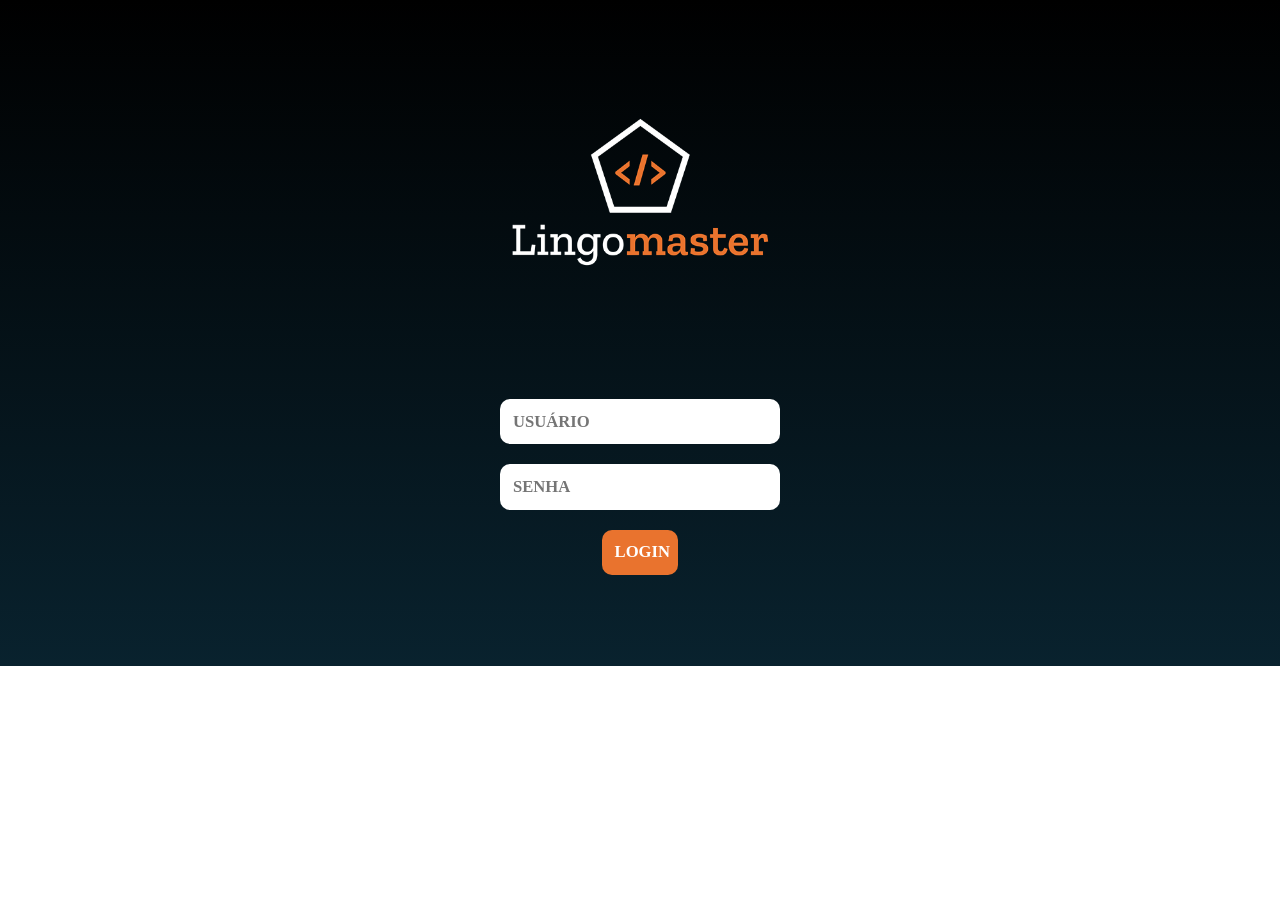
<file: pages/admin.html>
<!DOCTYPE html>
<html lang="en">
<head>
    <meta charset="UTF-8">
    <meta name="viewport" content="width=device-width, initial-scale=1.0">
    <title>Admin - Configurações do Carrossel</title>
    <script>
        // Verifica a autenticação ao carregar a página
        document.addEventListener('DOMContentLoaded', checkAuth);
    </script>
    <link rel="stylesheet" href="../css/admin.css"> <!-- Se necessário, adicione um CSS para estilização -->
    <link rel="shortcut icon" href="../images/Logo%20Dark%20background.png" type="image/x-icon">

    <style>
        input[type="file"]::file-selector-button {
            padding: 1%;
            background-color: #ffffff;
            color: black;
            border: 1px solid #ffffff;
            border-radius: 4px;
            cursor: pointer;
            font-size: 2.2vw;
            font-family: "Zilla Slab", serif;
        }
    </style>
</head>
<body>
    <header>
        <img src="../images/Logo%20vertical%20dark%20background.png " alt="">
    </header>

    <div id="title">
        <h1>PAINEL ADMINISTRATIVO</h1>
    </div>

    <main>
        <div class="config">
            <!-- Upload de Imagens -->
            <section id="image-upload-section">
                <h2>ESCOLHER IMAGENS</h2>
                <div class="itens">
                    <input type="file" id="carousel2-imageUpload" multiple value="ESCOLHER ARQUIVOS" />
                    <button class="btn" onclick="uploadImage()">UPLOAD</button>
                </div>
            </section>

            <!-- Configuração de Tempo de Transição -->
            <section id="carousel-time-section">
                <h2>DEFINIR TEMPO DE TRANSIÇÃO</h2>
                <div class="itens">
                    <label for="carouselTime2"></label><input type="number" id="carouselTime2" min="1" placeholder="Tempo em segundos" />
                    <button class="btn" id="saveTimeBtn2">SALVAR</button>
                </div>
            </section>
        </div>

        <!-- Lista de Imagens Carregadas -->
        <section id="image-list-section">
            <h2>IMAGENS CARREGADAS</h2>
            <div id="carousel2-imageList"></div>
        </section>
    </main>

    <footer>
        <button onclick="logout()">Logout</button>
    </footer>

    <script src="../javascript/auth.js"></script>
    <script src="../javascript/carrosel_image.js"></script> <!-- Carrega o JavaScript com as funcionalidades do carrossel -->
</body>
</html>
</file>
<file: css/admin.css>
body{
    background: linear-gradient(#000000, #09222e);
}

header{
    display: flex;
    justify-content: center;
    align-items: center;
}

header img{
    width: 20%;
}

#title{
    display: flex;
    justify-content: center;
    align-items: center;
    padding-bottom: 2%;
    margin-top: -30px;
}

h1{
    font-size: 3vw;
    font-family: "Zilla Slab", serif;
    color: #ffffff;
}

.config{
    display: flex;
    justify-content: space-around;
    align-items: center;
    margin-bottom: 5%;
}

.itens{
    display: flex;
    align-items: center;
}

section h2{
    font-size: 1.8vw;
    font-family: "Zilla Slab", serif;
    color: #ffffff;
}

#carousel2-imageUpload {
    color: black;
    background-color: #ffffff;
    padding: 1.2%;
    width: 65%;
    border: solid 1px;
    border-radius: 20px;
}

#carouselTime2{
    width: 65%;
    padding: 1.5%;
    background-color: #ffffff;
    color: black;
    border: 1px solid #ffffff;
    border-radius: 20px;
    cursor: pointer;
    font-size: 2.2vw;
    font-family: "Zilla Slab", serif;
}

.btn{
    font-size: 1.5vw;
    color: white;
    background-color: #E9732E;
    font-family: "Zilla Slab", serif;
    font-weight: bold;
    border: solid 1px #E9732E;
    border-radius: 20px;
    width: 30%;
    padding-bottom: 3%;
    padding-top: 3%;
    margin-left: 2%;
}

#carousel2-imageList {
    margin-left: auto;
    margin-right: auto;
    display: flex;
    justify-content: space-between; /* Espaçamento uniforme */
    align-items: center;
    width: 100%; /* Garante que o contêiner tenha largura suficiente */
    flex-wrap: wrap; /* Permite a quebra de linha */
}

#image-list-section{
    display: flex;
    align-items: center;
    justify-content: center;
    flex-direction: column;
}

.carousel2-image-item {
    display: flex;
    justify-content: center;
    align-items: center;
    width: 30%; /* Ajuste para 3 itens por linha */
    flex-direction: column;
    margin: 10px; /* Espaçamento horizontal e vertical */
    box-sizing: border-box;
    flex: 1 0 33.33%;
}

.carousel2-image-item img {
    width: 50%; /* Garante que a imagem respeite a largura do item */
    margin: 5%; /* Leve margem para espaçamento */
    border-radius: 20px;

}

.carousel2-image-item button {
    margin: 2%;
    font-size: 1.2vw;
    width: 30%;
    padding-top: 2%;
    padding-bottom: 2%;
    background-color: #E9732E;
    color: white;
    border: none;
    border-radius: 20px;
    cursor: pointer;
}

footer{
    display: flex;
    align-items: center;
    justify-content: center;
}

footer button{
    margin: 2%;
    font-size: 1.2vw;
    width: 10%;
    padding-top: 1%;
    padding-bottom: 1%;
    background-color: #E9732E;
    color: white;
    border: none;
    border-radius: 20px;
    cursor: pointer;
}

@media (min-width: 320px) and (max-width: 576px) {
    body{
        padding-bottom: 120%;
    }

    .config{
        display: flex;
        justify-content: space-around;
        align-items: center;
        margin-bottom: 5%;
        flex-direction: column;
    }

    .item{
        margin-top: 2%;
    }

    section h2{
        font-size: 3vw;
    }
}

@media (min-width: 577px) and (max-width: 769px) {
    body{
        padding-bottom: 140%;
    }

    .config{
        display: flex;
        justify-content: space-around;
        align-items: center;
        margin-bottom: 5%;
        flex-direction: column;
    }

    .item{
        margin-top: 2%;
    }

    section h2{
        font-size: 3.5vw;
    }
}

@media (min-width: 770px) and (max-width: 1024px) {
    .item{
        margin-top: 2%;
    }

    section h2{
        font-size: 4vw;
    }

    .config{
        display: flex;
        justify-content: space-around;
        align-items: center;
        margin-bottom: 5%;
        flex-direction: column;
    }

    body{
        padding-bottom: 140%;
    }
}

@media (min-width: 1025px) and (max-width: 1200px) {
    .item{
        margin-top: 2%;
    }

    section h2{
        font-size: 4vw;
    }

    .config{
        display: flex;
        justify-content: space-around;
        align-items: center;
        margin-bottom: 5%;
        flex-direction: column;
    }
}

@media (min-width: 1201px) and (max-width: 1500px) {
    .item{
        margin-top: 2%;
    }

    section h2{
        font-size: 4vw;
    }

    .config{
        display: flex;
        justify-content: space-around;
        align-items: center;
        margin-bottom: 5%;
        flex-direction: column;
    }
}
</file>
<file: css/login.css>
html, body, div, span, applet, object, iframe,
h1, h2, h3, h4, h5, h6, p, blockquote, pre,
a, abbr, acronym, address, big, cite, code,
del, dfn, em, img, ins, kbd, q, s, samp,
small, strike, b, sub, sup, tt, var,
b, u, i, center,
dl, dt, dd, ol, ul, li,
fieldset, form, label, legend,
table, caption, tbody, tfoot, thead, tr, th, td,
article, aside, canvas, details, embed,
figure, figcaption, footer, header, hgroup,
menu, nav, output, ruby, section, summary,
time, mark, audio, video {
    margin: 0;
    padding: 0;
    border: 0;
    font-size: 100%;
    font: inherit;
    vertical-align: baseline;
}
/* HTML5 display-role reset for older browsers */
article, aside, details, figcaption, figure,
footer, header, hgroup, menu, nav, section {
    display: block;
}
body {
    line-height: 1;
}
ol, ul {
    list-style: none;
}
blockquote, q {
    quotes: none;
}
blockquote:before, blockquote:after,
q:before, q:after {
    content: '';
    content: none;
}
table {
    border-collapse: collapse;
    border-spacing: 0;
}

.login-container{
    font-size: 1.3vw;
    width: 100%;
    background: linear-gradient(#000000, #09222e);
    padding-bottom: 5.9%;
}

.logo-login{
    display: flex;
    justify-content: center;
    align-items: center;
}

.logo-login img{
    width: 30%;
}

.container-login{
    display: flex;
    justify-content: center;
    align-items: center;
    flex-direction: column;
    margin: 5px;
}

.btn{
    font-size: 1.3vw;
    width: 20%;
    padding: 1%;
    font-family: "Zilla Slab", serif;
    border: darkgray;
    border-radius: 10px;
    font-weight: bold;
    margin: 10px;
}

#password{
    font-size: 1.3vw;
    width: 20%;
    padding: 1%;
    font-family: "Zilla Slab", serif;
    border: darkgray;
    border-radius: 10px;
    font-weight: bold;
    margin: 10px;
}

#btn_login{
    font-size: 1.3vw;
    color: white;
    width: 6%;
    padding: 1%;
    font-family: "Zilla Slab", serif;
    border: darkgray;
    border-radius: 10px;
    font-weight: bold;
    background-color: #E9732E;
    margin: 10px;
    transition: 0.7s;
}

#btn_login:hover {
    color: black;
    background-color: white;
}

@media (min-width: 320px) and (max-width: 576px) {
    #password, .btn{
        font-size: 3vw;
        width: 40%;
        padding: 3%;
        font-family: "Zilla Slab", serif;
        border: darkgray;
        border-radius: 10px;
        font-weight: bold;
        margin: 10px;
    }

    #btn_login{
        font-size: 3vw;
        color: white;
        width: 20%;
        padding: 3%;
        font-family: "Zilla Slab", serif;
        border: darkgray;
        border-radius: 10px;
        font-weight: bold;
        background-color: #E9732E;
        margin: 10px;
        transition: 0.7s;
    }

    .logo-login img {
        width: 53%;
    }

    .logo-login{
        margin-bottom: 20%;
    }

    .login-container{
        padding-bottom: 119%;
    }
}

@media (min-width: 577px) and (max-width: 769px){
    .logo-login img {
        width: 53%;
    }

    #password, .btn{
        font-size: 3vw;
        width: 40%;
        padding: 2%;
        font-family: "Zilla Slab", serif;
        border: darkgray;
        border-radius: 10px;
        font-weight: bold;
        margin: 10px;
    }

    #btn_login{
        font-size: 3vw;
        color: white;
        width: 20%;
        padding: 2%;
        font-family: "Zilla Slab", serif;
        border: darkgray;
        border-radius: 10px;
        font-weight: bold;
        background-color: #E9732E;
        margin: 10px;
        transition: 0.7s;
    }

    .login-container{
        padding-bottom: 75.5%;

    }
}

@media (min-width: 770px) and (max-width: 1024px){
    .logo-login img {
        width: 40%;
    }

    #password, .btn{
        font-size: 1.5vw;
        width: 35%;
        padding: 1.5%;
        font-family: "Zilla Slab", serif;
        border: darkgray;
        border-radius: 10px;
        font-weight: bold;
        margin: 10px;
    }

    #btn_login{
        font-size: 1.5vw;
        color: white;
        width: 20%;
        padding: 1.5%;
        font-family: "Zilla Slab", serif;
        border: darkgray;
        border-radius: 10px;
        font-weight: bold;
        background-color: #E9732E;
        margin: 10px;
        transition: 0.7s;
    }

    .login-container{
        padding-bottom: 75.5%;
    }
}

@media (min-width: 1025px) and (max-width: 1200px){
    .logo-login img {
        width: 35%;
    }

    #password, .btn{
        font-size: 1.5vw;
        width: 35%;
        padding: 1.5%;
        font-family: "Zilla Slab", serif;
        border: darkgray;
        border-radius: 10px;
        font-weight: bold;
        margin: 10px;
    }

    #btn_login{
        font-size: 1.5vw;
        color: white;
        width: 20%;
        padding: 1.5%;
        font-family: "Zilla Slab", serif;
        border: darkgray;
        border-radius: 10px;
        font-weight: bold;
        background-color: #E9732E;
        margin: 10px;
        transition: 0.7s;
    }

    .login-container{
        padding-bottom: 75.5%;
    }
}
</file>
